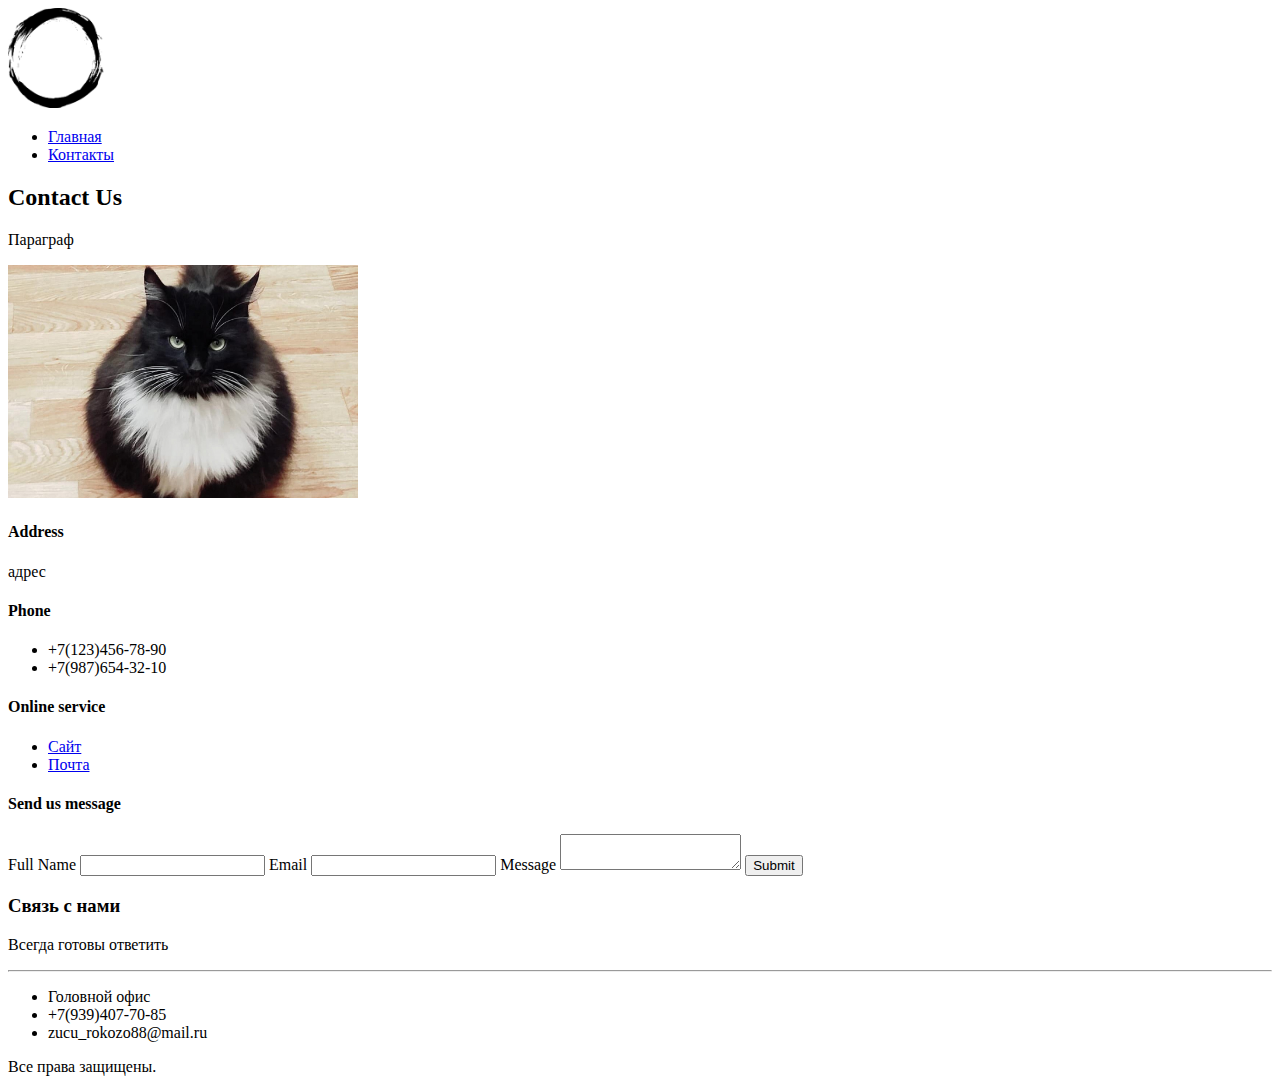
<file: contacts.html>
<!DOCTYPE html>
<html lang="en">
<head>
    <meta charset="UTF-8">
    <meta name="viewport" content="width=device-width, initial-scale=1.0">
    <title>Contacts</title>
</head>
<body>
<header>
    <img src="./src/data/logo.png" alt="логотип" style="max-width: 100px; max-height: 100px;">
    <nav>
        <ul>
            <li><a href="index.html">Главная</a></li>
            <li><a href="contacts.html">Контакты</a></li>
        </ul>
    </nav>
</header>
<main>
    <h2>Contact Us</h2>
    <p>Параграф</p>
    <img src="./src/data/cat.jpg" alt="кот" style="max-width: 350px; max-height: 350px;">
    <h4>Address</h4>
    <p>адрес</p>
    <h4>Phone</h4>
    <ul>
        <li>+7(123)456-78-90</li>
        <li>+7(987)654-32-10</li>
    </ul>
    <h4>Online service</h4>
    <ul>
        <li><a href="https://example.com">Сайт</a></li>
        <li><a href="mailto:example@mail.com">Почта</a></li>
    </ul>
    <h4>Send us message</h4>
    <form>
        <label>
            <span>Full Name</span>
            <input type="text" name="full-name" required>
        </label>
        <label>
            <span>Email</span>
            <input type="email" name="email" required>
        </label>
        <label>
            <span>Message</span>
            <textarea name="message" required></textarea>
        </label>
        <button type="submit">Submit</button>
    </form>
</main>
<footer>
    <h3>Связь с нами</h3>
    <p>Всегда готовы ответить</p>
    <hr>
    <ul>
        <li>Головной офис</li>
        <li>+7(939)407-70-85</li>
        <li>zucu_rokozo88@mail.ru</li>
    </ul>
    <p>Все права защищены.</p>
</footer>
</body>
</html>
</file>
